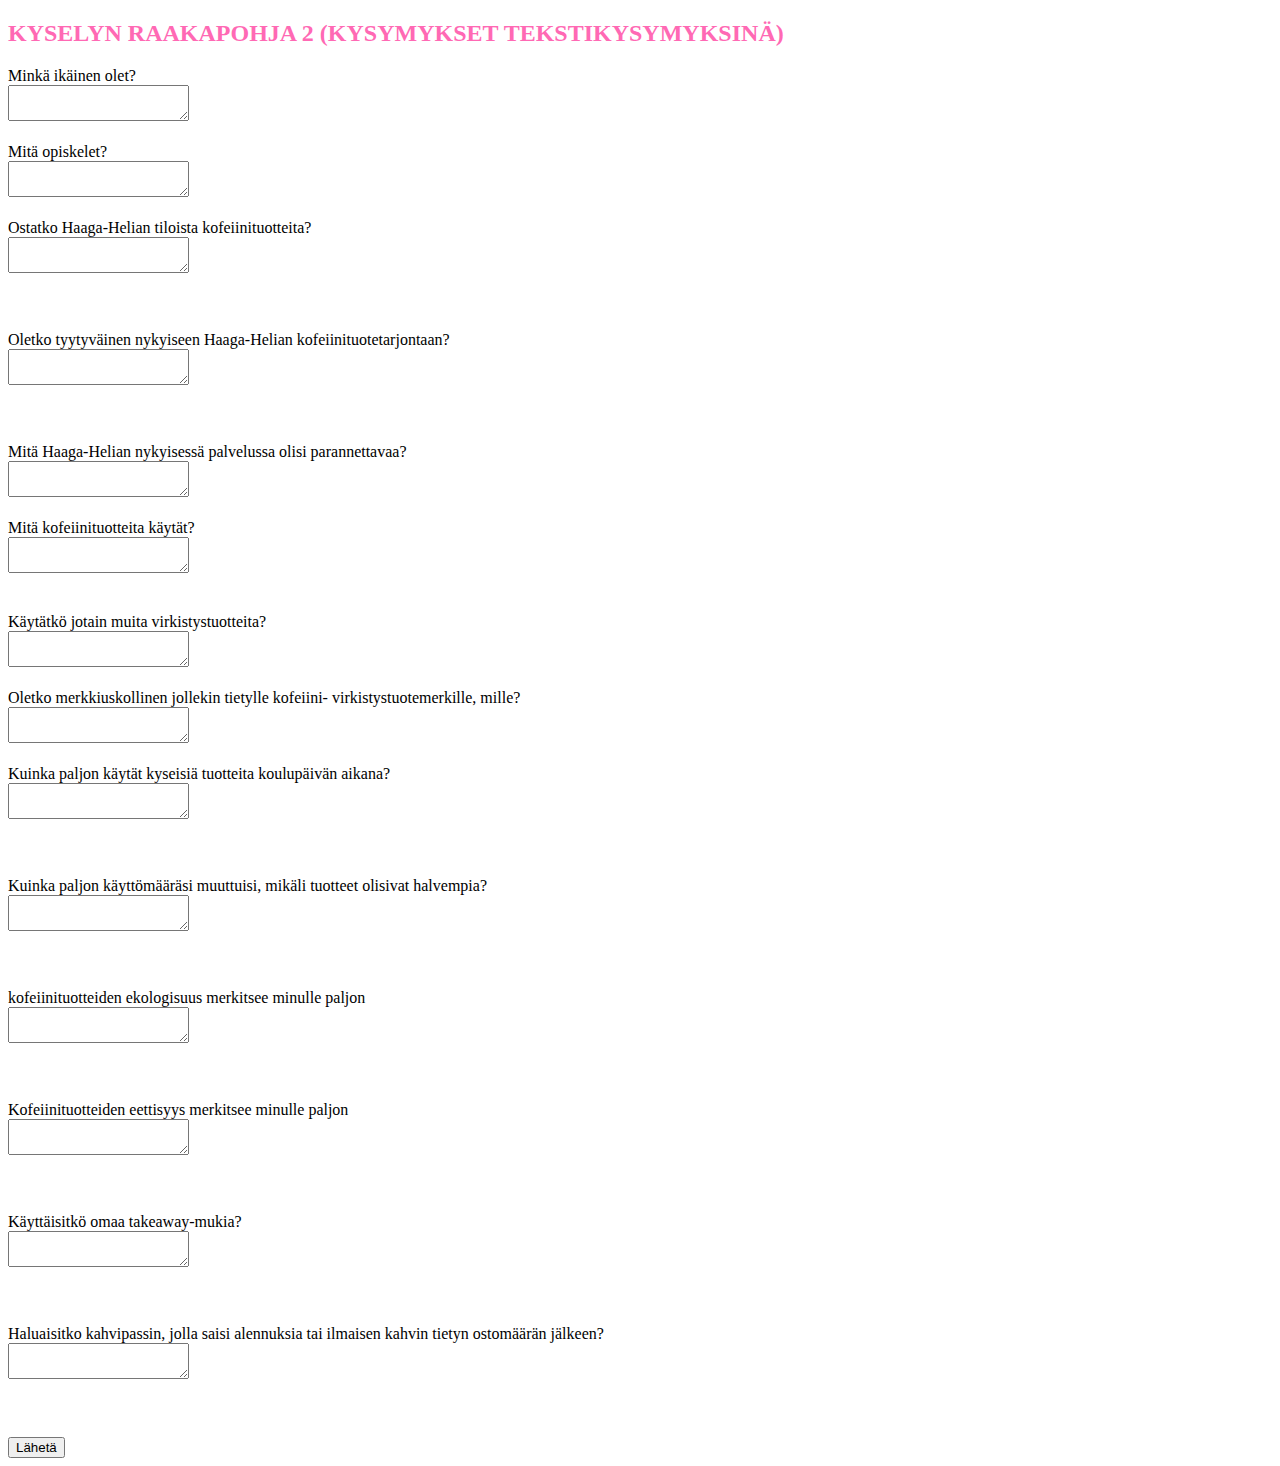
<file: html/Kysely_kofeiinituotteiden_kaytosta_HH-tiloissa/index.html>
<!DOCTYPE html>
<html>

<meta charset="utf-8">
    
    <head></head>
    <body>
    
        <h2 style="color: hotpink">KYSELYN RAAKAPOHJA 2 (KYSYMYKSET TEKSTIKYSYMYKSINÄ)</h2>
        
    <form>
        
        Minkä ikäinen olet?		
        <br>
        <label></label><textarea id="kysymys1"></textarea><br><br>

        
        
        Mitä opiskelet? 		
        <br>
        <label ></label><textarea id="kysymys2"></textarea><br><br>

        
        Ostatko Haaga-Helian tiloista kofeiinituotteita? <br>
       <label ></label><textarea id="kysymys3"></textarea><br><br>

        <br><br>
        
        Oletko tyytyväinen nykyiseen Haaga-Helian kofeiinituotetarjontaan? <br>
        <label ></label><textarea id="kysymys4"></textarea><br><br>
        
        <br><br>
        
        Mitä Haaga-Helian nykyisessä palvelussa olisi parannettavaa?<br>
        <label></label><textarea id="kysymys5"></textarea>
        
        <br><br>
        Mitä kofeiinituotteita käytät? <br>
        <label></label><textarea id="kysymys6"></textarea><br><br>

        
        <br>
        Käytätkö jotain muita virkistystuotteita? <br>
        <label></label><textarea id="kysymys7"></textarea><br><br>
		
		Oletko merkkiuskollinen jollekin tietylle kofeiini- virkistystuotemerkille, mille?<br>
        <label></label><textarea id="kysymys8"></textarea><br><br>
        
        Kuinka paljon käytät kyseisiä tuotteita koulupäivän aikana? <br>
        <label></label><textarea id="kysymys9"></textarea><br><br>
        
        <br><br>
        
        Kuinka paljon käyttömääräsi muuttuisi, mikäli tuotteet olisivat halvempia?<br>
        <label></label><textarea id="kysymys10"></textarea><br><br>

        <br><br>
        
        kofeiinituotteiden ekologisuus merkitsee minulle paljon<br>
        <label></label><textarea id="kysymys11"></textarea><br><br>

        
        <br><br>
        Kofeiinituotteiden eettisyys merkitsee minulle paljon<br>
        <label></label><textarea id="kysymys12"></textarea><br><br>
        
        <br><br>
        
        Käyttäisitkö omaa takeaway-mukia? <br>
        <label></label><textarea id="kysymys13"></textarea><br><br>
        <br><br>
        
        Haluaisitko kahvipassin, jolla saisi alennuksia tai ilmaisen kahvin tietyn ostomäärän jälkeen? <br>
        <label></label><textarea id="kysymys14"></textarea><br><br>

        
		<br><br>
		
		<input type="submit" value="Lähetä">
		
        </form>

    </body>
    
</html>
</file>
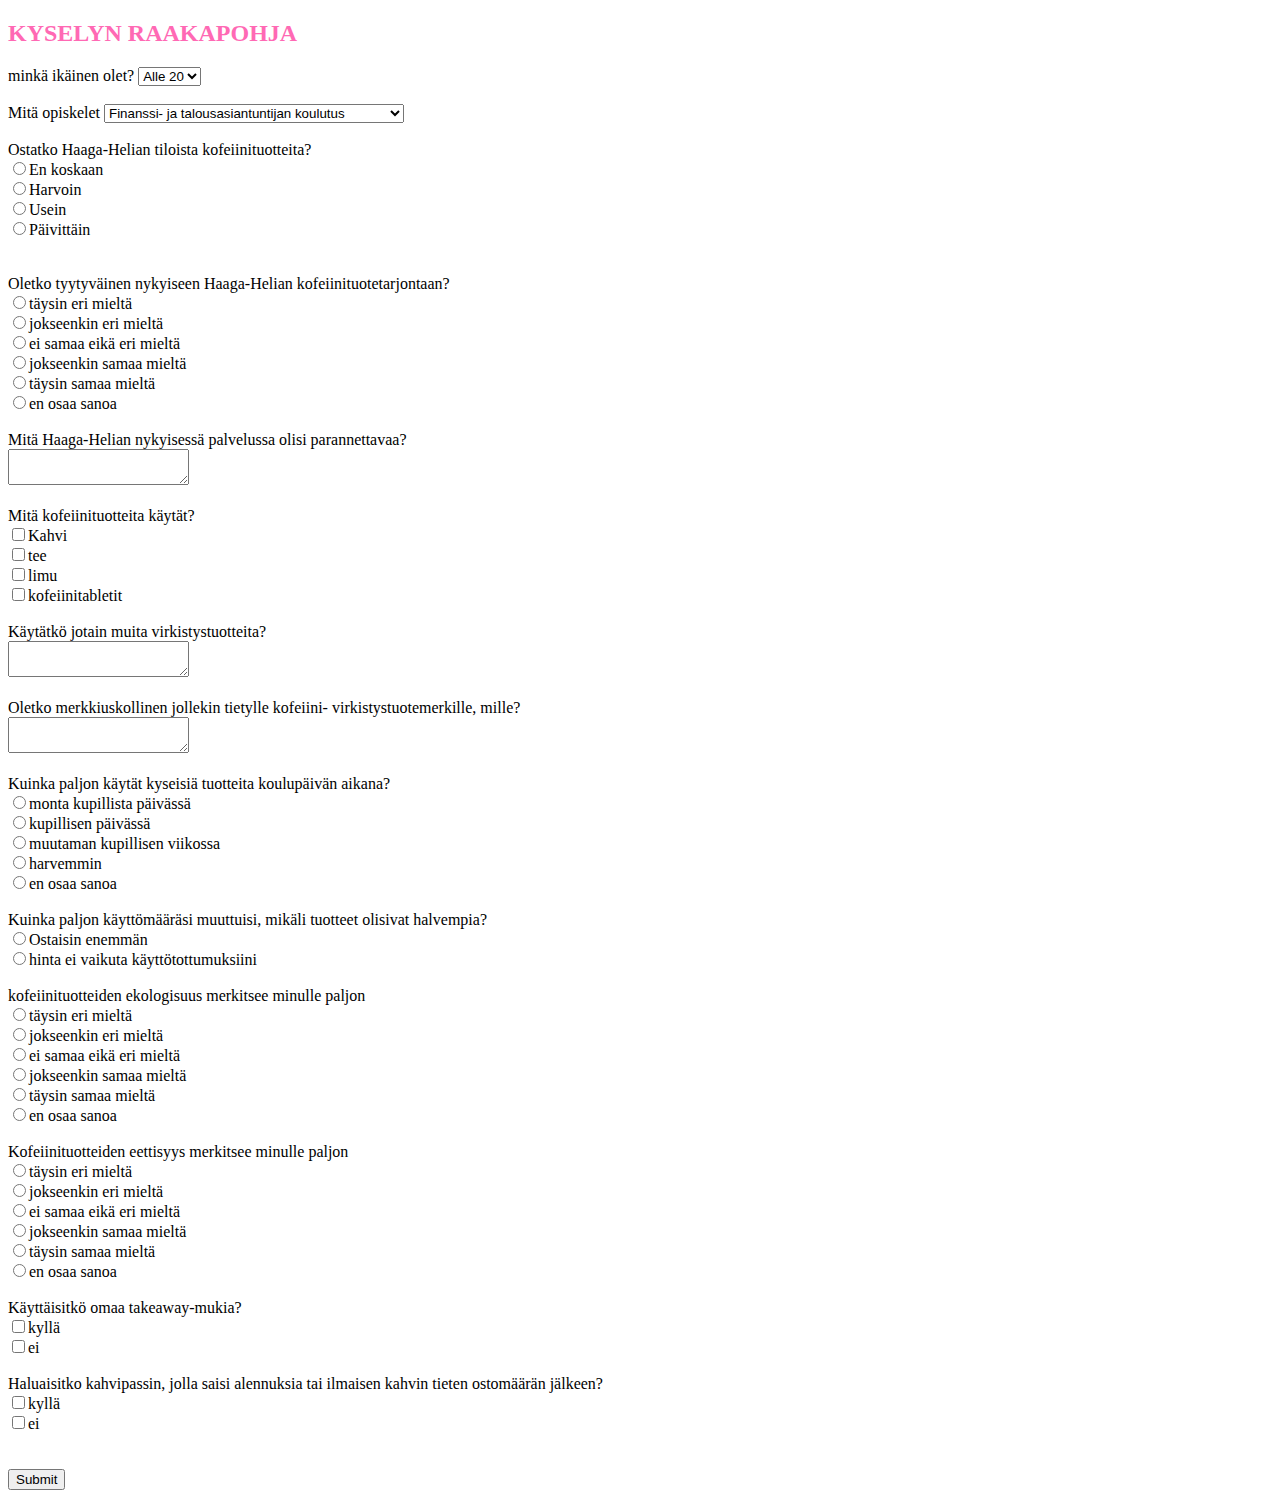
<file: html/valmiit-kysymysmuodot/index.html>
<!DOCTYPE html>
<html>

<meta charset="utf-8">
    
    <head></head>
    <body>
    
        <h2 style="color: hotpink">KYSELYN RAAKAPOHJA</h2>
        
    <form>
        
        minkä ikäinen olet?
        <select name="ikä">
        <option value="alleKakskyt">Alle 20</option>
        <option value="alleKaksviis">21-25</option>
        <option value="alleKolkyt">26-30</option>
        <option value="alleKolmeviis">31-35</option>
        <option value="alleNelkyt">36-40</option>
        <option value="yliNelkyt">yli 41</option>    
        </select>
        
        <br><br>
        Mitä opiskelet
        <select name="ala">
        <option value="fina">Finanssi- ja talousasiantuntijan koulutus</option>
        <option value="resto">Hotelli-ja ravintola-alan liikkeenjohdon koulutus</option>
        <option value="assi">Johdon assistenttityön ja kielten koulutus</option>
        <option value="joura">Journalismikoulutus</option>
        <option value="bus">Liiketalouden koulutus</option>
        <option value="liik">Liikunnan ja vapaa-ajan koulutus</option>
        <option value="matka">Matkailun koulutus</option>
        <option value="matkajohto">Matkailun liikkeenjohdon koulutus</option>
        <option value="visu">Myynnin ja visuaalisen markkinoinnin koulutus</option>
        <option value="krea">Myyntityön koulutus</option>
        <option value="safka">Ruokatuotannon johtamisen koulutus</option>
        <option value="tiko">Tietojenkäsittelyn koulutus</option>    
        <option value="na">En opiskele</option>   
        </select>
        <br><br>
        
        Ostatko Haaga-Helian tiloista kofeiinituotteita? <br>
       
        <input type="radio" name="ostatko" value="enKoskaan">En koskaan <br>
        <input type="radio" name="ostatko" value="harvoin" >Harvoin<br>
        <input type="radio" name="ostatko" value="usein">Usein<br>
        <input type="radio" name="ostatko" value="päivittäin">Päivittäin<br>
        <br><br>
        
        Oletko tyytyväinen nykyiseen Haaga-Helian kofeiinituotetarjontaan? <br>
        <input type="radio" name="tyytyväisyys" value="täysinE">täysin eri mieltä <br>
        <input type="radio" name="tyytyväisyys" value="jokseenkinE" >jokseenkin eri mieltä<br>
        <input type="radio" name="tyytyväisyys" value="neutraali">ei samaa eikä eri mieltä<br>
        <input type="radio" name="tyytyväisyys" value="jokseenkinS">jokseenkin samaa mieltä<br>
        <input type="radio" name="tyytyväisyys" value="täysinS">täysin samaa mieltä<br>
        <input type="radio" name="tyytyväisyys" value="eos">en osaa sanoa<br><br>
        
        Mitä Haaga-Helian nykyisessä palvelussa olisi parannettavaa?<br>
        <label for="viesti"></label><textarea id="viesti"></textarea>
        
        <br><br>
        Mitä kofeiinituotteita käytät? <br>
        <input type="checkbox" name="kahvi" value="kahvi">Kahvi<br>
        <input type="checkbox" name="tee" value="tee">tee<br>
        <input type="checkbox" name="limu" value="limu">limu<br>
        <input type="checkbox" name="kofeiinitabletit" value="kofeiinitabletit">kofeiinitabletit<br>
        
        <br>
        Käytätkö jotain muita virkistystuotteita? <br>
        <label for="viesti"></label><textarea id="viesti"></textarea><br><br>
		
		Oletko merkkiuskollinen jollekin tietylle kofeiini- virkistystuotemerkille, mille?<br>
        <label for="viesti"></label><textarea id="viesti"></textarea><br><br>
        
        Kuinka paljon käytät kyseisiä tuotteita koulupäivän aikana? <br>
        <input type="radio" name="määrä" value="monta">monta kupillista päivässä <br>
        <input type="radio" name="määrä" value="yhden" >kupillisen päivässä<br>
        <input type="radio" name="määrä" value="muutamaViikossa">muutaman kupillisen viikossa<br>
        <input type="radio" name="määrä" value="harvemmin">harvemmin<br>
        <input type="radio" name="määrä" value="eos">en osaa sanoa
        
        
        <br><br>
        Kuinka paljon käyttömääräsi muuttuisi, mikäli tuotteet olisivat halvempia?<br>
        <input type="radio" name="muutos" value="kasvaisi">Ostaisin enemmän <br>
        <input type="radio" name="muutos" value="eiMuutosta" >hinta ei vaikuta käyttötottumuksiini
        
        <br><br>
        kofeiinituotteiden ekologisuus merkitsee minulle paljon<br>
        <input type="radio" name="tyytyväisyys" value="täysinE">täysin eri mieltä <br>
        <input type="radio" name="tyytyväisyys" value="jokseenkinE" >jokseenkin eri mieltä<br>
        <input type="radio" name="tyytyväisyys" value="neutraali">ei samaa eikä eri mieltä<br>
        <input type="radio" name="tyytyväisyys" value="jokseenkinS">jokseenkin samaa mieltä<br>
        <input type="radio" name="tyytyväisyys" value="täysinS">täysin samaa mieltä<br>
        <input type="radio" name="tyytyväisyys" value="eos">en osaa sanoa
        
        <br><br>
        Kofeiinituotteiden eettisyys merkitsee minulle paljon<br>
        <input type="radio" name="tyytyväisyys" value="täysinE">täysin eri mieltä <br>
        <input type="radio" name="tyytyväisyys" value="jokseenkinE" >jokseenkin eri mieltä<br>
        <input type="radio" name="tyytyväisyys" value="neutraali">ei samaa eikä eri mieltä<br>
        <input type="radio" name="tyytyväisyys" value="jokseenkinS">jokseenkin samaa mieltä<br>
        <input type="radio" name="tyytyväisyys" value="täysinS">täysin samaa mieltä<br>
        <input type="radio" name="tyytyväisyys" value="eos">en osaa sanoa<br><br>
        
        Käyttäisitkö omaa takeaway-mukia? <br>
        <input type="checkbox" name="muki" value="hinta">kyllä<br>
        <input type="checkbox" name="muki" value="laatu">ei<br><br>
        
        Haluaisitko kahvipassin, jolla saisi alennuksia tai ilmaisen kahvin tieten ostomäärän jälkeen? <br>
        <input type="checkbox" name="passi" value="kyllä">kyllä<br>
        <input type="checkbox" name="passi" value="ei">ei<br>
        
		<br><br>
		
		<input type="submit">
		
        </form>
   
    
    </body>
    
</html>
</file>
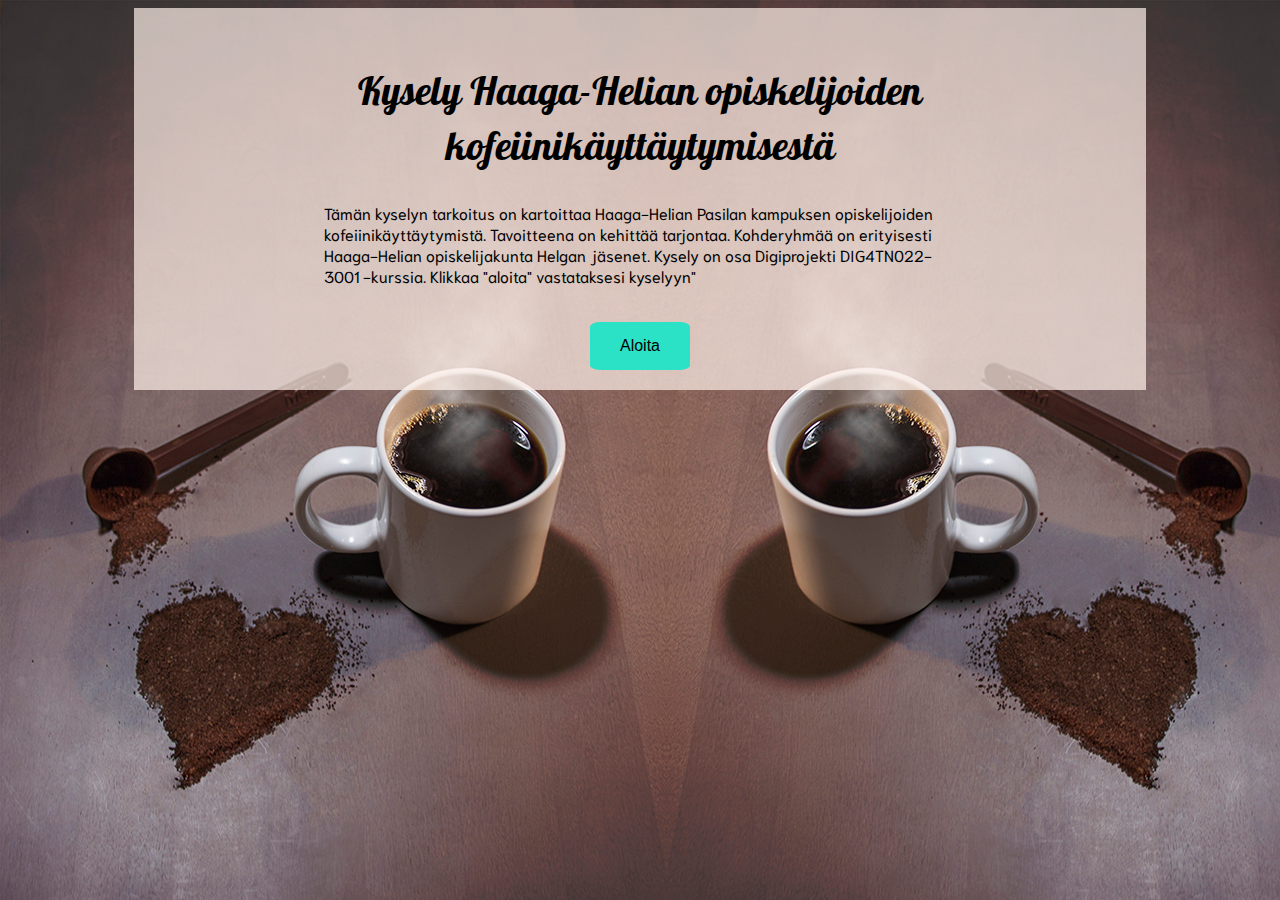
<file: html/lopullinen/Etusivu.html>
<!DOCTYPE html>
<html>

<meta charset="utf-8">
    
    <head>
        
        <!-- Global site tag (gtag.js) - Google Analytics -->
<script async src="https://www.googletagmanager.com/gtag/js?id=UA-129818244-1"></script>
<script>
  window.dataLayer = window.dataLayer || [];
  function gtag(){dataLayer.push(arguments);}
  gtag('js', new Date());

  gtag('config', 'UA-129818244-1');
</script>

        
    <link rel="stylesheet" type="text/css" href="springpower_testi_ulkoasu.css">
    <link href="https://fonts.googleapis.com/css?family=Niramit|Pattaya" rel="stylesheet"> 
    <title>Kysely</title>
    
    </head>
    <body>
        
    <div class="valkoinen keskitys">
    
    <h1>Kysely Haaga-Helian opiskelijoiden kofeiinikäyttäytymisestä</h1>
        
        
        <p>Tämän kyselyn tarkoitus on kartoittaa Haaga-Helian Pasilan kampuksen opiskelijoiden kofeiinikäyttäytymistä. Tavoitteena on kehittää tarjontaa.
        Kohderyhmää on erityisesti Haaga-Helian opiskelijakunta Helgan jäsenet. Kysely on osa Digiprojekti DIG4TN022-3001 -kurssia. Klikkaa "aloita" vastataksesi kyselyyn"</p>
        
        <form id="lomake">
        <button class="painike" type="submit" formaction="http://myy.haaga-helia.fi/~a1704497/iKahvi_v2/Kysely.html">Aloita</button>
        </form>
            </div>
     
        
    </body>
</html>
</file>
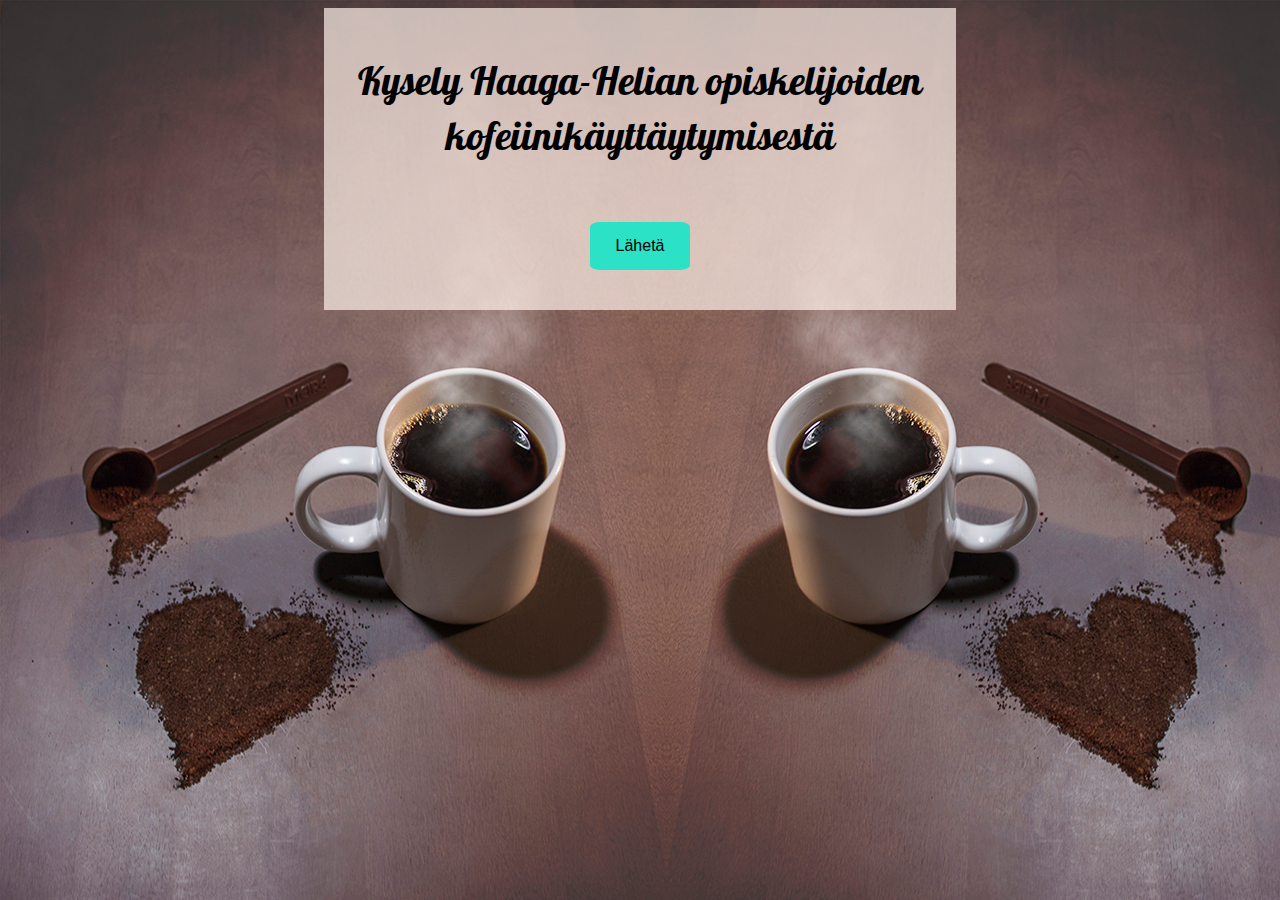
<file: html/lopullinen/Kysely.html>
<!DOCTYPE html>
<html>

<head>

    <!-- Global site tag (gtag.js) - Google Analytics -->
<script async src="https://www.googletagmanager.com/gtag/js?id=UA-129818244-1"></script>
<script>
  window.dataLayer = window.dataLayer || [];
  function gtag(){dataLayer.push(arguments);}
  gtag('js', new Date());

  gtag('config', 'UA-129818244-1');
</script>




    <meta charset="utf-8">
    <meta http-equiv="X-UA-Compatible" content="IE=edge">
    <meta name="viewport" content="width=device-width, initial-scale=1">
    <title>Kysely</title>
    <link rel="stylesheet" href="springpower_testi_ulkoasu.css">
    <link href="https://fonts.googleapis.com/css?family=Niramit|Pattaya" rel="stylesheet">
</head>

<body>

    <div class="valkoinen">
        <h1>Kysely Haaga-Helian opiskelijoiden kofeiinikäyttäytymisestä</h1>
        <form>
            <div id="lomake">
            </div>
            <button class="painike" id="lahetys" onClick="laheta()">Lähetä</button>
        </form>
     <!-- <button class="painike" id="poistuminen" onClick="location.href='http://myy.haaga-helia.fi/~a1704497/iKahvi_v2/Yhteenveto.html'">Poistu</button> -->
    </div>
    <script src="https://ajax.googleapis.com/ajax/libs/jquery/3.3.1/jquery.min.js">
    </script>

    <script>
        var lomakekentta = [];
        $.getJSON("http://proto317.haaga-helia.fi:8080/Kysely/Kysely/kyselyt/1/kysymykset", function(data) {


            //tehdään taulukko
            var items = [];

            kysymykset = data.kysymykset;

            $.each(kysymykset, function(key, d) {

                kysymysId = d.kysymysId;

                tyyppi = d.kysymysTyyppi;
                vaihtoehdot = d.vaihtoehdot;

                if (tyyppi == "Teksti") {
                    items.push("<br>" + d.kysymysSisus + "<br> <input type=text id=" + kysymysId + "><br> ");
                    lomakekentta.push(kysymysId);
                }
                if (tyyppi == "Radio") {
                    items.push("<br>" + d.kysymysSisus + "<br>");
                    for (i = 0; i < vaihtoehdot.length; i++) {
                        items.push("<input type=radio id=" + kysymysId + " name=" + kysymysId + " value=" + vaihtoehdot[i].vaihtoehtoSisus + ">" + vaihtoehdot[i].vaihtoehtoSisus + "</input><br>");
                    }
                    lomakekentta.push(kysymysId);
                }
                if (tyyppi == "Checkbox") {
                    items.push("<br>" + d.kysymysSisus + "<br>");
                    for (i = 0; i < vaihtoehdot.length; i++) {
                        items.push("<input type=checkbox id=" + kysymysId + " name=" + kysymysId + " value=" + vaihtoehdot[i].vaihtoehtoSisus + ">" + vaihtoehdot[i].vaihtoehtoSisus + "</input><br>");
                    }
                    lomakekentta.push(kysymysId);
                }

            });



            $("<ul/>", {
                html: items.join("")
            }).appendTo("#lomake");
        });


        function laheta() {
            
            for (i = 0; i < lomakekentta.length; i++) {

                tyyppi2 = document.getElementById(lomakekentta[i]).type;
                if (tyyppi2 == "text") {
                    vastaus = document.getElementById(lomakekentta[i]).value;
                    alert("{'vastausSisus': '" + vastaus + "','kysymys':{'kysymysId':" + lomakekentta[i] + "}}");

                    jsonData = "{\"vastausSisus\": \"" + vastaus + "\",\"kysymys\":{\"kysymysId\":" + lomakekentta[i] + "}}";

                    var myJSON = JSON.stringify(jsonData);
                    console.log(jsonData)

                    $.ajax({
                        url: 'http://proto317.haaga-helia.fi:8080/Kysely/Kysely/vastaukset',
                        type: 'POST',
                        dataType: 'application/json',
                        contentType: 'application/json',
                        data: jsonData,
                        success: function() {
                            alert('POST completed. Data:' + myJSON)
                        }
                    });
                    
                    

                } else if (tyyppi2 == "radio") {
                    var radios = document.getElementsByName(lomakekentta[i]);
                    for (var x = 0, length = radios.length; x < length; x++) {
                        if (radios[x].checked) {
                            vastaus = radios[x].value;
                            alert("{'kysymys':{'kysymysId':" + lomakekentta[i] + "}, 'valitutVastaukset':[{'valittuSisus':'" + vastaus + "'}]}");

                            jsonData = "{\"kysymys\":{\"kysymysId\":" + lomakekentta[i] + "}, \"valitutVastaukset\":[{\"valittuSisus\":\"" + vastaus + "\"}]}";

                            var myJSON = JSON.stringify(jsonData);
                            console.log(jsonData)
                            $.ajax({
                                url: 'http://proto317.haaga-helia.fi:8080/Kysely/Kysely/vastaukset',
                                type: 'POST',
                                dataType: 'application/json',
                                contentType: 'application/json',
                                data: jsonData,
                                success: function() {
                                    alert('POST completed. Data:' + myJSON)
                                }
                            });
                
                        }
                    }

                } else if (tyyppi2 == "checkbox") {
                    var vaihtoehdot = [];
                    var sisus = [];
                    var radios = document.getElementsByName(lomakekentta[i]);
                    for (var x = 0, length = radios.length; x < length; x++) {
                        if (radios[x].checked) {
                            vaihtoehdot.push(radios[x].value);

                        }
                    }
                    for (var y = 0, length2 = vaihtoehdot.length; y < length2; y++) {
                        if (y < (vaihtoehdot.length - 1)) {
                            sisus.push("{\"valittuSisus\":\"" + vaihtoehdot[y] + "\"},")
                        } else {
                            sisus.push("{\"valittuSisus\":\"" + vaihtoehdot[y] + "\"}")
                        }
                    }
                    alert("{\"kysymys\":{\"kysymysId\":" + lomakekentta[i] + "}, \"valitutVastaukset\":[" + sisus.join('') + "]}");

                    jsonData = "{\"kysymys\":{\"kysymysId\":" + lomakekentta[i] + "}, \"valitutVastaukset\":[" + sisus.join('') + "]}";

                    var myJSON = JSON.stringify(jsonData);
                    console.log(jsonData)

                    $.ajax({
                        url: 'http://proto317.haaga-helia.fi:8080/Kysely/Kysely/vastaukset',
                        type: 'POST',
                        dataType: 'application/json',
                        contentType: 'application/json',
                        data: jsonData,
                        success: function() {
                            alert('POST completed. Data:' + myJSON)
                        }
                    });
                    
                }
            }
                   
/*          for (q = 0; q < lomakekentta.length; q++) {
            alert("Kiitos, vastauksestasi!");window.location.assign("http://myy.haaga-helia.fi/~a1704497/iKahvi_v2/Yhteenveto.html")                
            }
*/
                
            for (luku=0; luku<2; luku++ ){
               alert("Kiitos, vastauksestasi!");
                location.href="http://myy.haaga-helia.fi/~a1704497/iKahvi_v2/Yhteenveto.html"
                //http://myy.haaga-helia.fi/~a1704497/iKahvi_v2/Yhteenveto.html
               
            }    

            

             // alert("Kiitos, vastauksestasi! Yhteenvedon saat painamalla 'poistu' nappia");window.location='http://myy.haaga-helia.fi/~a1704497/iKahvi_v2/Yhteenveto.html'       
        }

    </script>
    

    </body>

</html>
</file>
<file: html/lopullinen/springpower_testi_ulkoasu.css>
.valkoinen{
    width: 50%;
    background: rgba(255, 241, 234, 0.7);
    align-content: center;
    margin:auto;
    padding-bottom:40px;
}

#lomake{
    padding-top:10px;
    padding-right: 15%;
    padding-left:15%;
    padding-bottom: 10px;
    margin:auto;
    margin-top:0px;
}

.keskitys{
    padding-top:10px;
    padding-right: 15%;
    padding-left:15%;
    padding-bottom: 10px;
    margin:auto;
    margin-top:0px;
}



body{
    background: #471b04;
    background-image: url("musta-kahvi.jpg");
    font-family: 'Niramit', sans-serif;
}
h1{
    color: black;
    font-family: 'Pattaya', sans-serif;
    font-weight:normal;
    padding-top:20px;
    font-size: 40px;
   text-align: center;
}
.painike{
    background-color: #2be2c7;
    border: none;
    padding: 15px 20px;
    text-align: center;
    font-size: 16px;
    cursor: pointer;
    margin:0px -50px; 
    position:relative;
    left:50%;
    border-radius: 10%;
    margin-top: 10px;
    width: 100px;
}
</file>
